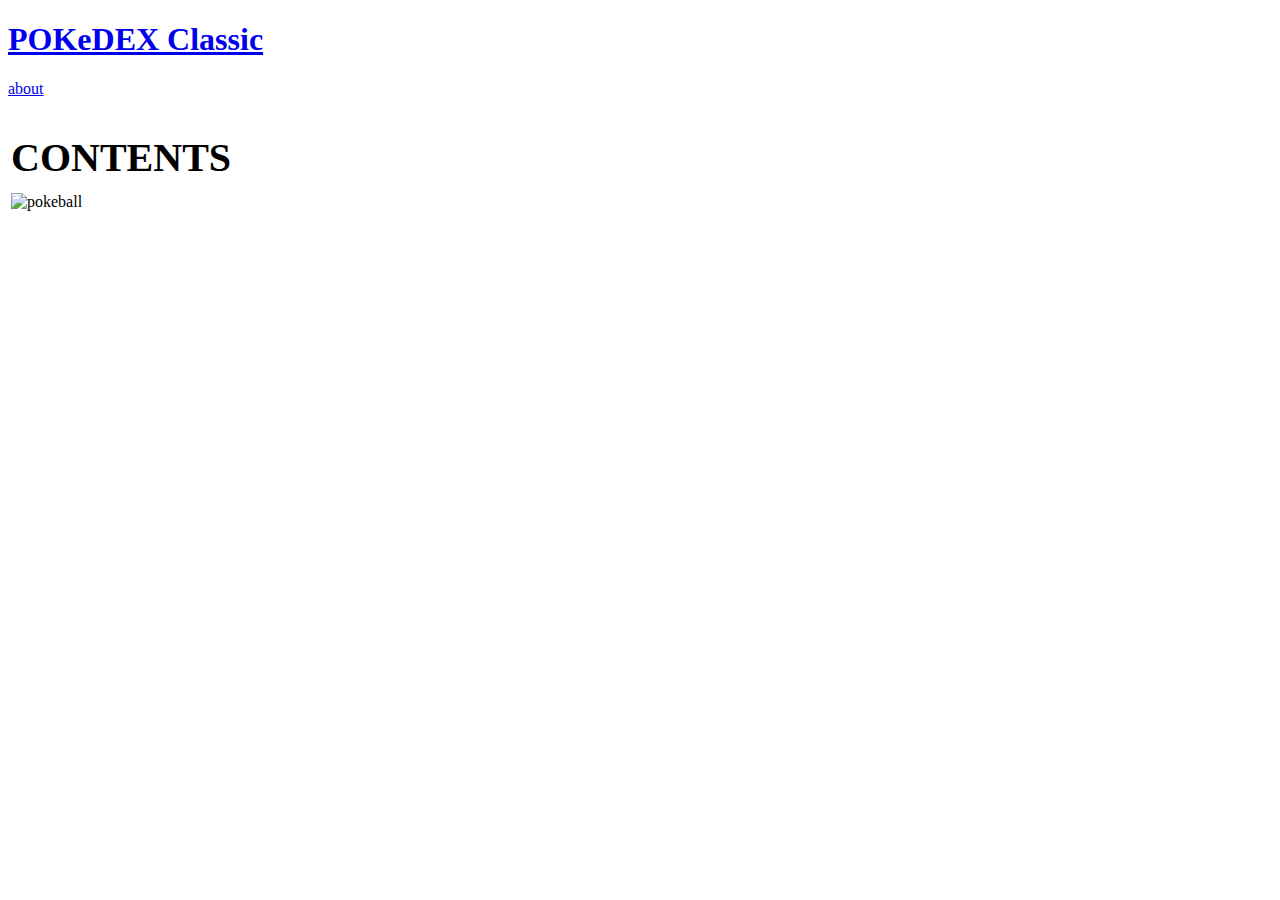
<file: target/classes/templates/index.html>
<!DOCTYPE html>
<html xmlns="http://www.w3.org/1999/xhtml" 
   xmlns:th="http://www.thymeleaf.org">
<head>
<meta charset="utf-8"/>
<title>PokeDex Classic</title>
<link th:href="@{/styles/global.css}" rel="stylesheet" />
<link rel="icon" type="image/png" th:href="${const.getPokeballPath()}">
<style th:inline="css" type="text/css" media="screen, print">
	@font-face {
			font-family: "PixelifySans";
			font-weight: normal;
			src: url{[[@{/fonts/PixelifySans-Regular.ttf}]]};
		}
	
	body{
		font-family: "PixelifySans";
	}
</style>
</head>
<body class="">
	<nav>
		<h1><a href="/">POKeDEX Classic</a></h1>
	 	<a href="/about">about</a>
		<span style="float:right;" th:text="${const.getVer()}"></span>
	</nav>
    <div class="content">
		<div class="sub-content no-shadow">
			<table>
		        <thead>
		         <tr>
		           <td><h2 style="font-size:40px; margin-bottom:-.5rem;">CONTENTS</h2></td>
		        </tr>
		        </thead>
		        <tbody>
		          <tr th:each="pokemon : ${allPokemon}">
		             <td class="pokedex-entry">
						<p th:text="${pokemon.formatIdForIndex()}"></p>
						<a th:href="@{/{id}(id=${pokemon.Id})}">
							<img class="pokeball" th:src="${const.getPokeballPath()}" alt="pokeball" />
							<p style="display:inline;" th:text="${pokemon.Name.toUpperCase()}"></p>
						</a>
					</td>
		          </tr>
		        </tbody>
		    </table>
		</div>
	</div>
 </body>
</html>
</file>
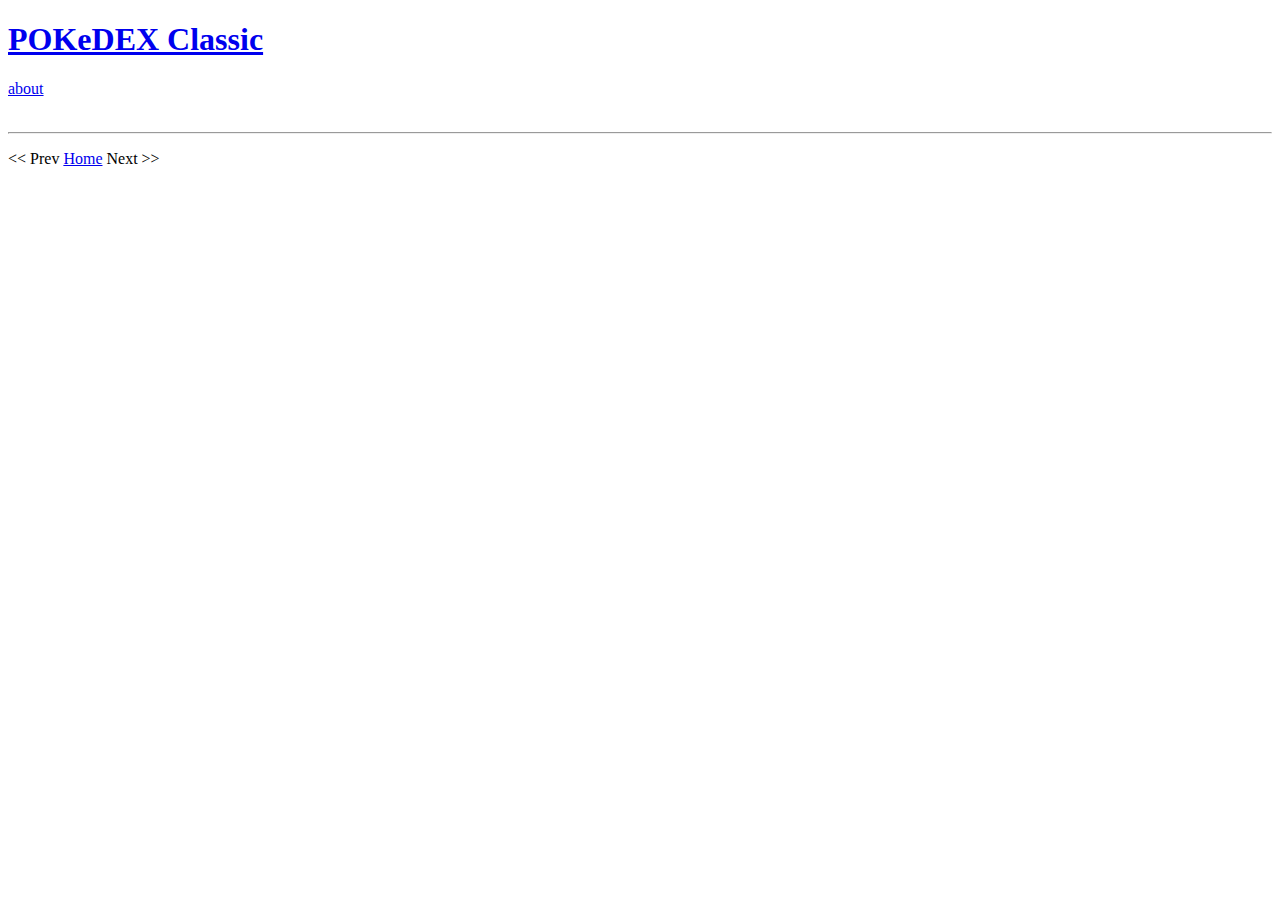
<file: target/classes/templates/pokemon.html>
<!DOCTYPE html>
<html xmlns="http://www.w3.org/1999/xhtml" 
   xmlns:th="http://www.thymeleaf.org">
<head>
<meta charset="utf-8"/>
<title th:text ="${pokemon.Name.toUpperCase()}"></title>
<link rel="icon" type="image/png" th:href="@{{img}(img=${pokemon.getImg()})}">
<link th:href="@{/styles/global.css}" rel="stylesheet" />
<style th:inline="css" type="text/css" media="screen, print">
	@font-face {
			font-family: "PixelifySans";
			font-weight: normal;
			src: url{[[@{/fonts/PixelifySans-Regular.ttf}]]};
		}
	
	body{
		font-family: "PixelifySans";
	}
</style>
</head>
<body class="overflow">
	<nav>
		<h1><a href="/">POKeDEX Classic</a></h1>
	 	<a href="/about">about</a>
		<span style="float:right;" th:text="${ver}"></span>
	</nav>
 	<div class="sub-content no-overflow ">
		<div class="icon">
			<img th:src="@{{img}(img=${pokemon.getImg()})}" 
			th:alt="${pokemon.Name.toUpperCase()}"/>
			<p th:text="${pokemon.formatId()}"></p>
		</div>
		<div class="info">
			<p th:text="${pokemon.Name.toUpperCase()}"></p>
		    <p th:text="${pokemon.Species.toUpperCase()}"></p>	
			<p th:text="${'HT ' + pokemon.getHeightMetric()} + 'm'"></p>
			<p th:text="${'WT ' + pokemon.getWeightMetric() + 'kg'}"></p>
		</div>
		<hr />
		<div class="desc">
			<p th:text="${pokemon.parseDesc()[0]}"></p>
			<p th:text="${pokemon.parseDesc()[1]}"></p>
		</div>
		<div class="bottom-nav">
			<a th:href="@{/{id}(id=${pokemon.Id - 1})}"><< Prev</a>
			<a href="/">Home</a>
			<a th:if="${pokemon.isLastOne()}" style="display:none;"></a>
			<a th:unless="${pokemon.isLastOne()}" th:href="@{/{id}(id=${pokemon.Id + 1})}">Next >></a>
		</div>
	</div>
 </body>
</html>
</file>
